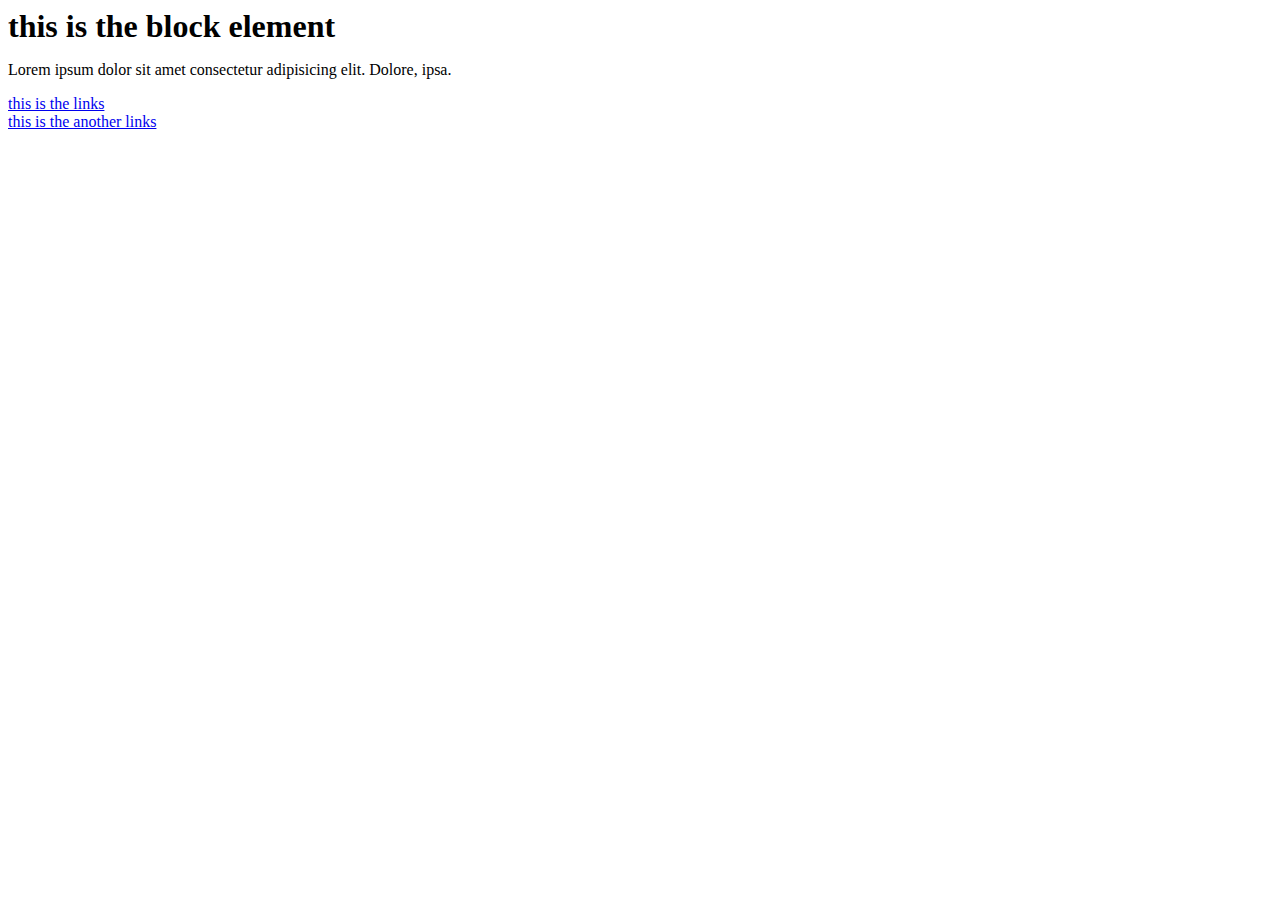
<file: testing.html>
<!DOCTYPE html>
<html lang="en">
<head>
    <meta charset="UTF-8">
    <meta name="viewport" content="width=device-width, initial-scale=1.0">
    <title>Document</title>
</head>
<style>
    #change{
        display: block;
    }
    .th{
        display: inline;
    }
  
</style>
<body>
    <h1 class="th">this is the block element</h1>
    <p >Lorem ipsum dolor sit amet consectetur adipisicing elit. Dolore, ipsa.</p>
    <a href="#">this is the links</a>
    <a href="#" id="change">this is the another links</a>
</body>
</html>
</file>
